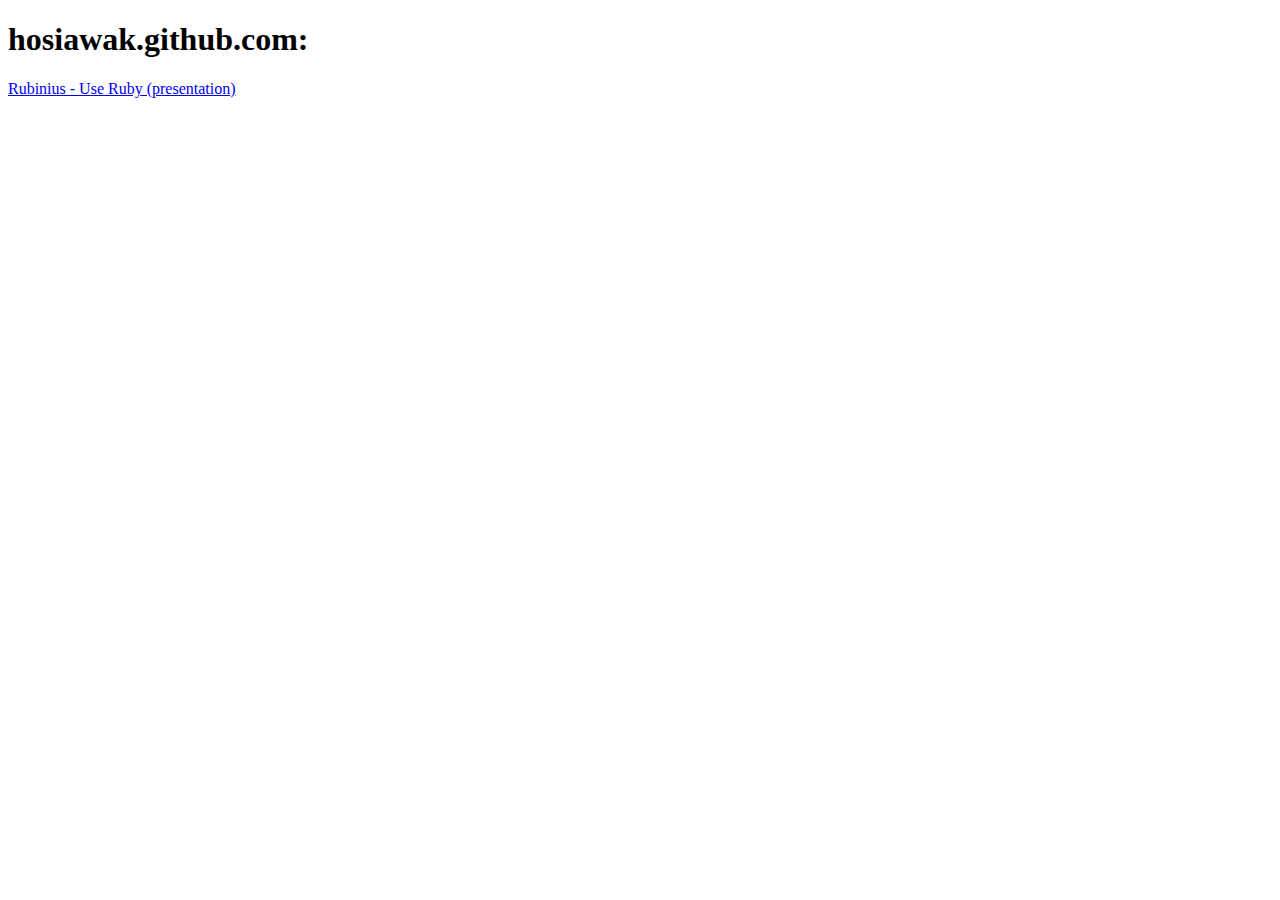
<file: index.html>
<!DOCTYPE html>
<head>
  <title>hosiawak.github.com</title>
</head>
<body>
  <h1>hosiawak.github.com:</h1>

  <section>
    <p><a href="rubinius_presentation">Rubinius - Use Ruby (presentation)</a></p>
  </section>
</body>
</html>
</file>
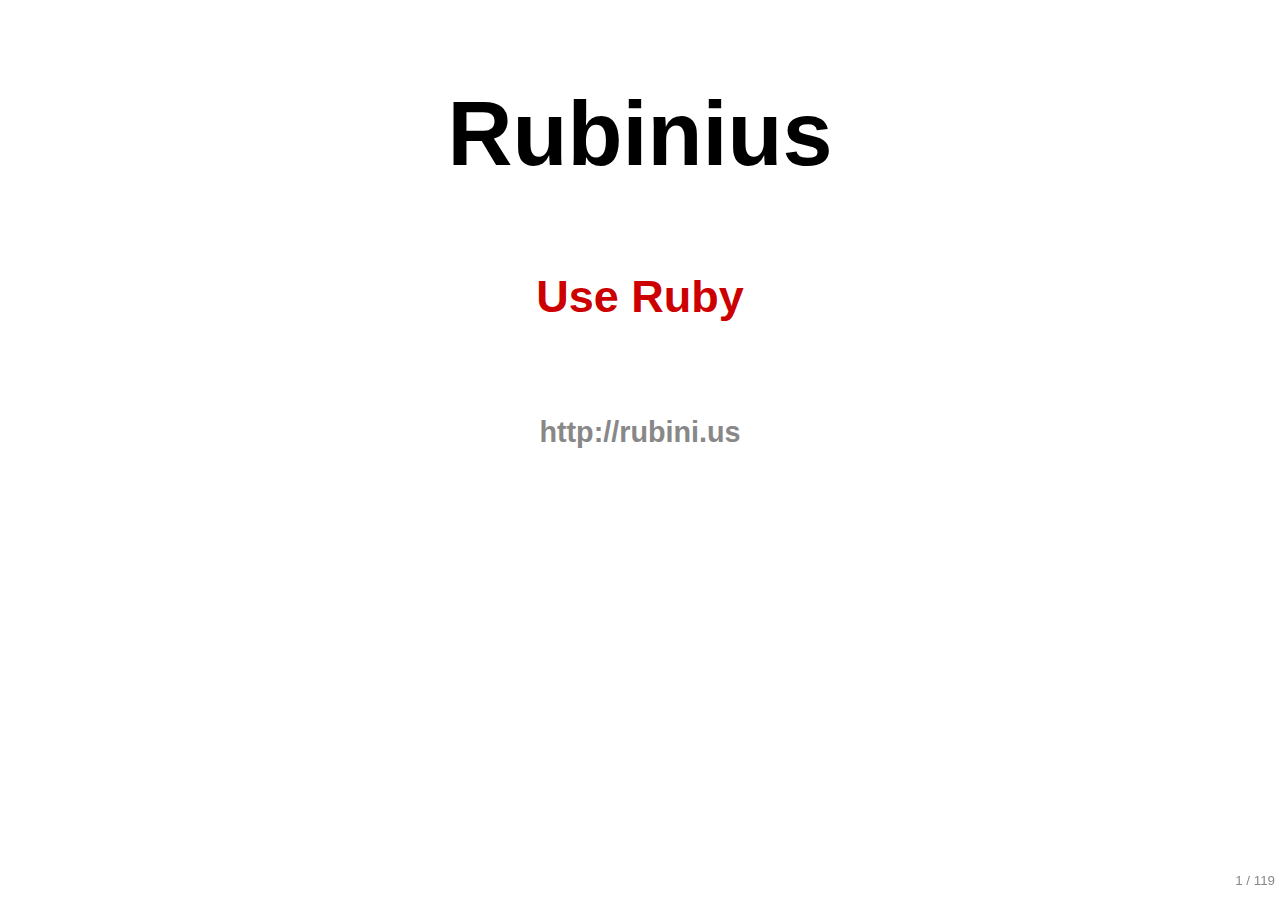
<file: rubinius_presentation/index.html>
<!DOCTYPE html>
<!--[if lt IE 7]> <html class="no-js ie6" lang="en"> <![endif]-->
<!--[if IE 7]>    <html class="no-js ie7" lang="en"> <![endif]-->
<!--[if IE 8]>    <html class="no-js ie8" lang="en"> <![endif]-->
<!--[if gt IE 8]><!-->  <html class="no-js" lang="en"> <!--<![endif]-->
<head>
        <meta charset="utf-8">
        <meta http-equiv="X-UA-Compatible" content="IE=edge,chrome=1">

        <title>Rubinius - Use Ruby</title>

        <meta name="description" content="Rubinius - Use Ruby">
        <meta name="author" content="Karol Hosiawa">
        <meta name="viewport" content="width=1024, user-scalable=no">

        <!-- Core and extension CSS files -->
        <link rel="stylesheet" href="deck.js/core/deck.core.css">
        <link rel="stylesheet" href="deck.js/extensions/goto/deck.goto.css">
        <link rel="stylesheet" href="deck.js/extensions/navigation/deck.navigation.css">
        <link rel="stylesheet" href="deck.js/extensions/status/deck.status.css">
        <link rel="stylesheet" href="deck.js/extensions/hash/deck.hash.css">

        <!-- Theme CSS files (menu swaps these out) -->
        <link rel="stylesheet" id="style-theme-link" href="deck.js/themes/style/swiss.css">
        <link rel="stylesheet" id="transition-theme-link" href="deck.js/themes/transition/fade.css">

        <!-- Custom CSS just for this page -->
        <link rel="stylesheet" href="introduction.css">

        <script src="deck.js/modernizr.custom.js"></script>
</head>

<body class="deck-container" onload="nursery(); youngGen();">


  <section class="slide" id="title-slide">
    <h1>Rubinius</h1>
    <h2>Use Ruby</h2>
    <h3>http://rubini.us</h3>
  </section>

  <section class="slide" id="about-me">
    <h2>About me</h2>
    <img src="images/hosiawak.gif" alt="Karol Hosiawa - hosiawak">
    <ul>
      <li>
        <h3>Karol Hosiawa</h3>
      </li>
      <li>
        <h3>Working with Ruby since 2005</h3>
      </li>
      <li>
        <h3><a href="http://rubyonrails.pl">rubyonrails.pl</a> maintainer</h3>
      </li>
      <li>
        <h3>Occasional Rubinius committer</h3>
      </li>
      <li>
        <h3><a href="http://twitter.com/hosiawak">twitter.com/hosiawak</a></h3>
      </li>
      <li>
        <h3><a href="http://github.com/hosiawak">github.com/hosiawak</a></h3>
      </li>
    </ul>
  </section>

  <section class="slide" id="agenda">
    <h2>Agenda</h2>
    <ul>
      <li class="slide">
        <h4>What is Rubinius ?</h4>
      </li>
      <li class="slide">
        <h4>Compatibility</h4>
      </li>
      <li class="slide">
        <h4>Comparison with MRI (Matz Ruby Interpreter)</h4>
        <ul>
          <li><h4>Code</h4></li>
          <li><h4>Memory management</h4></li>
          <li><h4>Interpreter / compiler</h4></li>
        </ul>
      </li>
      <li class="slide">
        <h4>Performance summary</h4>
      </li>
      <li class="slide">
        <h4>Quiz (Rubinius T-shirts)</h4>
      </li>
      <li class="slide">
        <h4>Questions</h4>
      </li>
    </ul>
  </section>

  <section class="slide" id="what-is-rubinius">
    <h2>What is Rubinius ?</h2>
    <ul>
      <li><h4>An implementation of the Ruby programming language</h4></li>
      <li><h4>Project started in 2006</h4></li>
      <li><h4>Rubinius breaks through in 2011</h4></li>
    </ul>
  </section>

  <section class="slide" id="compatibility">
    <h2>Compatibility</h2>
    <ul>
      <li>
        <h4>Rubinius aims to be fully compatible with:</h4>
        <ul>
          <li><h4>MRI 1.8 - done</h4></li>
          <li><h4>MRI 1.9 and 2 - near future</h4></li>
        </ul>
      </li>
      <li><h4>Uses RubySpec to assert compatibility</h4></li>
    </ul>
  </section>

  <section class="slide" id="why-rubinius">
    <h2>Why Rubinius ?</h2>
    <ul>
      <li><h4>MRI is good enough for me</h4></li>
      <li><h4>I can work around some of its problems</h4></li>
      <li class="slide">
        <h4>You don't have to - we can have it better</h4>
      </li>
    </ul>
  </section>

  <section class="slide" id="why-rubinius-foundations">
    <h2>Why Rubinius ?</h2>
    <ul>
      <li><h4>Rubinius is built from ground up on solid foundations</h4></li>
      <li><h4>Optimized for running Ruby applications</h4></li>
    </ul>
  </section>

  <section class="slide" id="what-are-the-foundations">
    <h2>What are the foundations ?</h2>
    <ul>
      <li class="slide"><h4>Code</h4></li>
      <li class="slide"><h4>Memory management</h4></li>
      <li class="slide"><h4>Interpreter and compiler</h4></li>
    </ul>
  </section>

  <section class="slide" id="code-rubinius-highlights">
    <h2>Code - Rubinius - Highlights</h2>
    <ul>
      <li class="slide"><h4>Rubinius VM executes Ruby code</h4></li>
      <li class="slide"><h4>The VM, GC and JIT compiler are written in C++</h4></li>
      <li class="slide"><h4>Almost all other code is Ruby</h4></li>
      <li class="slide"><h4>Ruby is a first class citizen in Rubinius</h4></li>
      <li class="slide"><h4>The goal is to have as much of the system written in Ruby as possible</h4></li>
    </ul>
  </section>

  <section class="slide" id="code-mri-highlights">
    <h2>Code - MRI - Highlights</h2>
    <ul>
      <li class="slide"><h4>Except for some stdlib classes MRI is all C</h4></li>
      <li class="slide">
        <h4>Ruby is a second class citizen</h4>
        <ul class="slide">
          <li>it's just a thin layer on top of all that C code</li>
        </ul>
      </li>
      <li class="slide"><h4>When you want to make your code run faster the general advice is to write it in C</h4></li>
      <li class="slide"><h4>eg. a recent rewrite of Date and Pathname in C in MRI 1.9.3</h4></li>
      <li class="slide"><h4>Ruby should be avoided if it causes problems</h4></li>
    </ul>
  </section>

  <section class="slide" id="code-comparison">
    <h2>Code - Comparison</h2>
    <ul>
      <li class="slide"><h4>Rubinius builds a consistent system</h4></li>
    </ul>
  </section>

  <section class="slide" id="integer">
    <h2>Integer</h2>
    <ul class="slide left nobullet">
      <li><h4><span class="orange">class</span> Fixnum &lt; Integer</h4></li>
      <li><h4><span class="blue">10</span></h4></li>
    </ul>
    <ul class="slide right nobullet">
      <li><h4><span class="orange">class</span> Bignum &lt; Integer</h4></li>
      <li><h4><span class="blue">8743674365876</span></h4></li>
    </ul>
  </section>

  <section class="slide" id="integer-times">
    <h2>Integer#times</h2>
    <div class="slide left">
      <h2>MRI</h2>
<pre class="small">
<span class="orange">static</span> VALUE
int_dotimes(VALUE <span class="blue">num</span>)
{
    RETURN_ENUMERATOR(num, 0, 0);

    <span class="orange">if</span> (FIXNUM_P(num)) {
        long <span class="blue">i</span>, <span class="blue">end</span>;

        end = FIX2LONG(num);
        <span class="orange">for</span> (i=0; i&lt;end; i++) {
            rb_yield(LONG2FIX(i));
        }
    }
    <span class="orange">else</span> {
        VALUE <span class="blue">i</span> = INT2FIX(0);

        <span class="orange">for</span> (;;) {
            <span class="orange">if</span> (!RTEST(rb_funcall(i, <span class="green">'&lt;'</span>, 1, num)))
                <span class="orange">break</span>;
            rb_yield(i);
            i = rb_funcall(i, <span class="green">'+'</span>, 1, INT2FIX(1));
        }
    }
    <span class="orange">return</span> num;
}

</pre>
    </div>

    <div class="slide right">
      <h2>Rubinius</h2>
<pre class="small">
<span class="orange">def</span> times
  <span class="orange">return</span> to_enum(<span class="blue">:times</span>) <span class="orange">unless</span> block_given?

  i = 0
  <span class="orange">while</span> i < <span class="blue">self</span>
    <span class="orange">yield</span> i
    i += 1
  end
  <span class="blue">self</span>
end
</pre>
    </div>

  </section>

  <section class="slide" id="integer-times-cont">
    <h2>Integer#times</h2>
    <ul>
      <li class="slide"><h4>OK, so that MRI code is not very object oriented and clean</h4></li>
      <li class="slide"><h4>But surely it's FAST because it's C, right ?</h4></li>
    </ul>
  </section>

  <section class="slide" id="integer-times-cont-2">
    <h2>Integer#times</h2>
    <ul>
      <li class="slide"><h4>50_000_000.times {} is 2x faster on Rubinius than on MRI 1.9.3</h4></li>
      <li class="slide"><h4>Just using C doesn't guarantee a performant dynamic language like Ruby</h4></li>
      <li class="slide"><h4>Smarter approach is needed</h4></li>
    </ul>
  </section>

  <section class="slide" id="code-rubinius-highlights">
    <h2>Code - Rubinius</h2>
    <ul>
      <li class="slide"><h4>Almost all core and stdlib classes are written in Ruby</h4></li>
      <li class="slide"><h4>Some low level operations are implemented as Primitives in C++</h4></li>
      <li class="slide"><h4>This enables better runtime optimizations</h4></li>
      <li class="slide"><h4>Simplifies debugging</h4></li>
      <li class="slide"><h4>Ruby code can be reused by other implementations, eg. jRuby</h4></li>
    </ul>
  </section>

  <section class="slide" id="mixology">
    <h2>Mixology</h2>
    <ul>
      <li class="slide"><h4>A gem that allows objects to mixin and unmix modules</h4></li>
      <li class="slide"><h4><a href="http://bit.ly/mixology-c">Mixology in MRI</a></h4></li>
      <li class="slide"><h4><a href="http://bit.ly/mixology-java">Mixology in jRuby</a></h4></li>
      <li class="slide"><h4><a href="http://bit.ly/mixology-rubinius">Mixology in Rubinius</a></h4></li>
    </ul>
  </section>

  <section class="slide" id="code-not-just-core">
    <h2>Code - It's not just core/stdlib classes</h2>
    <ul>
      <li class="slide"><h4>AST generation (Melbourne::Processor) is written in Ruby</h4></li>
      <li class="slide"><h4>Bytecode generator/compiler is in Ruby</h4></li>
      <li class="slide"><h4>Various tools like the profiler and debugger are written mostly in Ruby</h4></li>
    </ul>
  </section>

  <section class="slide" id="power-ast">
    <h2>Rubinius - very powerful features</h2>
    <ul>
      <li class="slide">
        <h4>AST transformation</h4>
        <ul>
          <li><h4>Syntax tree macros</h4></li>
          <li><h4>Compiler transforms (eg. safe math transform)</h4></li>
          <li><h4>Better/easier mutation testing (eg. Heckle)</h4></li>
        </ul>
      </li>
    </ul>
  </section>

  <section class="slide" id="power-bytecode">
    <h2>Rubinius - very powerful features</h2>
    <div class="slide left">
      <h4>Custom bytecode generation, eg.</h4>
<pre>
<span class="orange">def</span> hello
  Rubinius.asm <span class="orange">do</span>
    push_literal <span class="green">"hello "</span>
    push_literal <span class="green">"world"</span>
    send :+, 1
  <span class="orange">end</span>
<span class="orange">end</span>
</pre>
    </div>

    <div class="slide right">
<pre>
irb> hello
=> <span class="green">"hello world"</span>
</pre>
    </div>
  </section>

  <section class="slide" id="code-rubinius-future">
    <h2>Code in Rubinius</h2>
    <ul>
      <li>
        <h4>Future possibilities</h4>
        <ul>
          <li><h4>Better tools built on top of all the Ruby system APIs Rubinius provides</h4></li>
          <li><h4>Low level machine code generation in Ruby for special purposes (eg. custom float library)</h4></li>
        </ul>
      </li>
    </ul>
  </section>

  <section class="slide" id="what-are-the-foundations-memory">
    <h2>What are the foundations ?</h2>
    <ul>
      <li><h4>Code</h4></li>
      <li><h4 class="red">Memory management</h4></li>
      <li><h4>Interpreter and compiler</h4></li>
    </ul>
  </section>

  <section class="slide" id="ruby-memory">
    <h2>Ruby</h2>
    <ul>
      <li><h4>Object oriented programming language</h4></li>
      <li><h4>Ruby means objects (sometimes a lot of objects)</h4></li>
      <li><h4>Garbage collector does automatic object allocation/collection</h4></li>
      <li><h4>You don't have to worry about it</h4></li>
      <li><h4>unless it becomes a problem</h4></li>
    </ul>
  </section>

  <section class="slide" id="gc-mri-18">
    <h2>Garbage Collector (GC) - MRI 1.8</h2>
    <ul>
      <li><h4>Conservative "stop the world" collector</h4></li>
      <li><h4>Mark and sweep</h4></li>
      <li><h4>Can't move objects so can't compact memory</h4></li>
      <li><h4>Memory difficult (impossible) to reclaim</h4></li>
    </ul>
  </section>

  <section class="slide" id="gc-mri-18-patches">
    <h2>GC - MRI 1.8 - Patches</h2>
    <ul>
      <li><h4>MBARI patches</h4></li>
      <li><h4>REE patches</h4></li>
      <li><h4>Kiji patches (Twitter)</h4></li>
    </ul>
  </section>

  <section class="slide" id="gc-mri-19">
    <h2>GC - MRI 1.9</h2>
    <ul>
      <li><h4>Much better than 1.8</h4></li>
      <li><h4>Recognizes normal objects and long lived objects</h4></li>
      <li><h4>Collection is faster because it ignores long lived objects until full GC run</h4></li>
    </ul>
  </section>

  <section class="slide" id="gc-mri-19-patches">
    <h2>GC - MRI 1.9 - Patches</h2>
    <ul>
      <li><h4>Longlife patch</h4></li>
      <li><h4>LazySweep patch (merged into 1.9.3)</h4></li>
      <li><h4>ParallelMarking patch</h4></li>
    </ul>
  </section>

  <section class="slide" id="gc-rubinius">
    <h2>GC - Rubinius</h2>
    <ul>
      <li><h4>Generational:</h4></li>
      <li class="slide"><h4>It splits objects into groups based on their age and size</h4></li>
      <li class="slide"><h4>Nursery, Young generation, Mature, Large objects</h4></li>
      <li class="slide"><h4>and treats each group in a different way</h4></li>
    </ul>
  </section>

  <section class="slide" id="gc-rubinius-generational-explanation">
    <h2>GC - Rubinius</h2>
    <ul>
      <li><h4>Freshly hatched objects are more likely to become garbage than older objects that have been around for a while</h4></li>
    </ul>
  </section>

  <section class="slide" id="gc-rubinius-nursery">
    <h2>Rubinius GC - Nursery</h2>
    <canvas width="910" height="250" id="nursery_canvas"></canvas>
    <div id="button_wrapper"><input type="button" value="Step" id="nursery_button"/></div>
  </section>

  <section class="slide" id="gc-rubinius-young-gen">
    <h2>Rubinius GC - Young generation</h2>
    <canvas width="910" height="250" id="young_gen_canvas"></canvas>
    <div id="button_wrapper"><input type="button" value="Step" id="young_gen_button"/></div>
  </section>

  <section class="slide" id="gc-rubinius-mature-gen">
    <h2>Rubinius GC - Mature generation</h2>
    <ul>
      <li><h4>Mature objects are objects that have been promoted from the Young generation after living past the promotion threshold 'X'</h4></li>
      <li><h4>Autotune is the mechanism that is used to dynamically adjust the GC cycles before mature collection occurs</h4></li>
    </ul>
  </section>

  <section class="slide" id="gc-rubinius-large-objects">
    <h2>Rubinius GC - Large objects</h2>
    <ul>
      <li><h4>Large objects are born in a birthing tank rather than a nursery</h4></li>
      <li><h4>Any object that exceeds the defined byte size for a large object upon allocation is allocated directly into the large objects space.</h4></li>
      <li><h4>This is done to avoid copying since copying large objects is an expensive operation</h4></li>
    </ul>
  </section>

  <section class="slide" id="gc-practice-mri-18">
    <h2>What does it all mean in practice ? - MRI 1.8</h2>
    <ul>
      <li><h4>MRI 1.8 - likely to experience <strong>huge</strong> memory consumption when you create <strong>huge</strong> number of objects</h4></li>
      <li><h4>eg. generating a financial report using millions of temporary objects</h4></li>
      <li><h4>You can't get that memory back</h4></li>
    </ul>
  </section>

  <section class="slide" id="gc-practice-mri-19">
    <h2>What does it all mean in practice ? - MRI 1.9</h2>
    <ul>
      <li><h4>MRI 1.9 - better GC than 1.8 (less memory, better collection)</h4></li>
      <li><h4>Still not generational, there are issues making it so (C extensions for example)</h4></li>
      <li><h4>Still slow compared to Rubinius GC (putting a lot of pressure on your app)</h4></li>
    </ul>
  </section>

  <section class="slide" id="gc-practice-mri-19">
    <h2>What does it all mean in practice ? - Rubinius GC</h2>
    <ul>
      <li><h4>Rubinius GC - enables more optimizations than mark and sweep GC</h4></li>
      <li><h4>GC can compact memory and release it to the OS</h4></li>
      <li><h4>Very fast</h4></li>
      <li><h4>All objects are extremely lightweight (packs ivars for example)</h4></li>
    </ul>
  </section>

  <section class="slide" id="gc-why-is-it-important">
    <h2>Why is it important ?</h2>
    <ul>
      <li><h4>As we are Ruby developers we should not be afraid to create many objects</h4></li>
      <li><h4>MRI is limiting us (1.8 too much memory, 1.9 - slow)</h4></li>
      <li><h4>Rubinius GOT IT ALL SORTED</h4></li>
      <li><h4>jRuby is another good alternative not suffering from GC problems</h4></li>
    </ul>
  </section>

  <section class="slide" id="gc-how-much-better">
    <h2>How much better is Rubinius GC ?</h2>
    <ul>
      <li><h4>It all depends on your program BUT:</h4></li>
      <li><h4>Run <a href="https://gist.github.com/1008305">gist.github.com/1008305</a></h4></li>
      <li><h4>It creates 10,000,000 objects</h4></li>
      <li><h4>For every 100 objects it saves 1 object</h4></li>
    </ul>
  </section>

  <section class="slide" id="gc-benchmark">
    <h2>GC bench - https://gist.github.com/1008305</h2>
    <img src="images/gc-benchmark.png">
  </section>

  <section class="slide" id="what-are-the-foundations-interpreter">
    <h2>What are the foundations ?</h2>
    <ul>
      <li><h4>Code</h4></li>
      <li><h4>Memory management</h4></li>
      <li><h4 class="red">Interpreter and compiler</h4></li>
    </ul>
  </section>

  <section class="slide" id="interpreter-mri">
    <h2>Interpreter - MRI</h2>
    <ul>
      <li><h4>MRI 1.8 - naive tree walker, walks the abstract syntax tree and executes code</h4></li>
      <li><h4>MRI 1.9 - bytecode interpreter (YARV)</h4></li>
      <li><h4>Both 1.8 and 1.9 have a Global Interpreter Lock</h4></li>
      <li><h4>You can't use threads to effectively utilize modern mulit-core CPUs</h4></li>
    </ul>
  </section>

  <section class="slide" id="interpreter-mri-cont">
    <h2>Interpreter - MRI</h2>
    <ul>
      <li><h4>MRI 1.9.3 has made the global lock more granular - it helps</h4></li>
      <li><h4>But it's still a locking VM</h4></li>
    </ul>
  </section>

  <section class="slide" id="interpreter-rubinius">
    <h2>Interpreter - Rubinius</h2>
    <ul>
      <li><h4>Bytecode interpreter</h4></li>
      <li><h4>Just-In-Time compiler</h4></li>
      <li><h4>Fully concurrent native threads</h4></li>
      <li><h4>No GIL</h4></li>
    </ul>
  </section>

  <section class="slide" id="interpreter-overview">
    <h2>Rubinius - Interpreter/compiler overview</h2>
    <ul>
      <li><h4>Parses Ruby code</h4></li>
      <li><h4>Generates AST</h4></li>
      <li><h4>Generates bytecode for every tree node</h4></li>
      <li><h4>Executes bytecode (interpreter)</h4></li>
      <li><h4>Compile some bytecode and optimize (JIT compiler)</h4></li>
    </ul>
  </section>

  <section class="slide" id="rubinius-compiler">
    <h2>Rubinius - Compiler</h2>
    <ul>
      <li><h4>Generates AST nodes which are just Ruby objects in a tree structure</h4></li>
    </ul>
    <div class="slide left">
      <h4>AST</h4>
<pre class="small">
<span class="green">"1 + 2"</span>.to_ast

<span class="orange">SendWithArguments</span>
  <span class="blue">@line</span>: 1
  <span class="blue">@name</span>: :+
  <span class="blue">@privately</span>: false
  <span class="blue">@check_for_local</span>: false
  <span class="blue">@vcall_style</span>: false
  <span class="blue">@block</span>: nil
  <span class="blue">@arguments</span>: \
    <span class="orange">ActualArguments</span>
      <span class="blue">@line</span>: 1
      <span class="blue">@splat</span>: nil
      <span class="blue">@array</span>: [
        <span class="orange">FixnumLiteral</span> [0]
          <span class="blue">line</span>: 1
          <span class="blue">value</span>: 2
      ]
  <span class="blue">@receiver</span>: \
    <span class="orange">FixnumLiteral</span>
      <span class="blue">@line</span>: 1
      <span class="blue">@value</span>: 1
</pre>
</div>

<div class="slide right">
  <h4>Bytecode</h4>
<pre class="small">
============= :__script__ ==============
<span class="orange">Arguments</span>:   0 required, 0 post, 0 total
<span class="orange">Arity</span>:       0
<span class="orange">Locals</span>:      0
<span class="orange">Stack size</span>:  2
<span class="orange">Lines to IP</span>: 1: 0..6

0000:  <span class="blue">meta_push_1</span>
0001:  <span class="blue">meta_push_2</span>
0002:  <span class="blue">meta_send_op_plus</span>          <span class="green">:+</span>
0004:  <span class="blue">pop</span>
0005:  <span class="blue">push_true</span>
0006:  <span class="blue">ret</span>
----------------------------------------
</pre>
    </div>
  </section>

  <section class="slide" id="compiler-compiled-methods">
    <h2>Bytecode compiler</h2>
    <ul>
      <li><h4>All methods are compiled into CompiledMethods</h4></li>
      <li><h4>They're just Ruby objects you can use, inspect and modify</h4></li>
      <li><h4>They're stored in a CompiledMethods database</h4></li>
    </ul>
  </section>

  <section class="slide" id="interpreter-compiler">
    <h2>Interpreter</h2>
    <ul>
      <li><h4>The interpreter executes CompiledMethod's bytecode</h4></li>
      <li><h4>Generates profile data and feeds it into the JIT compiler</h4></li>
      <li><h4>JIT compiler optimizes runtime performance</h4></li>
    </ul>
  </section>

  <section class="slide" id="jit-compiler-inlining">
    <h2>JIT Compiler - Inlining</h2>
    <div class="slide left">
<pre>
./bin/rbx -Xjit.show=true

<span class="orange">def</span> simple
  1
<span class="orange">end</span>

1_000_000.times { simple }
</pre>
<pre class="small">
[[[ JIT finished background compiling  (block) ]]]
[[[ JIT finished background compiling  (method) ]]]
</pre>
</div>
    <div class="slide right">
<h4>Inlining method 'simple':</h4>
<pre>
1_000_000.times { 1 }
</pre>

<h4>Inlining block into Integer#times:</h4>
<pre>
i = 0
<span class="orange">while</span> i &lt; <span class="blue">self</span>
  1 # THIS WAS yield i
  i += 1
end
</pre>

    </div>
  </section>


  <section class="slide" id="performance-approach-comparison">
    <h2>Performance - Approach</h2>
    <div class="slide left">
      <ul>
        <li><h4>MRI</h4></li>
        <li><h4>Ruby - second class</h4></li>
        <li><h4>C - first class</h4></li>
        <li><h4>Ruby code slow ? Rewrite in C</h4></li>
      </ul>
    </div>
    <div class="slide right">
      <ul>
        <li><h4>Rubinius</h4></li>
        <li><h4>Ruby - first class</h4></li>
        <li><h4>Create a better VM to make Ruby run fast</h4></li>
      </ul>
    </div>
  </section>

  <section class="slide" id="jvm">
    <h2>JVM</h2>
    <ul>
      <li><h4>Do Java programmers rewrite performance ciritical parts in C ?</h4></li>
      <li><h4>Probably not. They have to write in Java and the JVM makes the code run fast</h4></li>
    </ul>
  </section>

  <section class="slide" id="rubinius-how-does-it-perform">
    <h2>Rubinius - How does it perform ?</h2>
    <ul>
      <li><h4>It depends on the code being run</h4></li>
      <li><h4>Microbenchmarks give better speeds than 1.8, some better than 1.9, some things are orders of magnitude faster than 1.9, other things are slower, some are much slower eg. Marshal</h4></li>
      <li><h4>Constant improvement</h4></li>
    </ul>
  </section>

  <section class="slide" id="bench-array-map">
    <h2>Array#map</h2>
    <img src="images/bench-array-map.png">
  </section>

  <section class="slide" id="bench-string-split">
    <h2>String#split</h2>
    <img src="images/bench-string-split.png">
  </section>

  <section class="slide" id="bench-hash-merge">
    <h2>Hash#merge</h2>
    <img src="images/bench-hash-merge.png">
  </section>

  <section class="slide" id="bench-red-black-tree">
    <h2>Real World - Red Black Tree</h2>
    <img src="images/bench-red-black-tree.png">
  </section>

  <section class="slide" id="bench-avi-protobuf">
    <h2>Real World - AVI Protobuf</h2>
    <img src="images/bench-avi-protobuf.png">
  </section>

  <section class="slide" id="rubinius-performance-summary">
    <h2>Rubinius - Performance summary</h2>
    <ul>
      <li><h4>Constant improvement</h4></li>
      <li><h4>Performance measuring tools (benchmark/ips) and speed.pypy.org (help needed)</h4></li>
      <li><h4>Profiler</h4></li>
      <li><h4>Better interpreter/JIT (multi tiered, better type information, specialization, ASM code generation etc.)</h4></li>
  </section>

  <section class="slide" id="rubinius-contribute">
    <h2>I want to contribute</h2>
    <ul>
      <li><h4>Join #rubinius on IRC</h4></li>
      <li><h4>rvm install rbx && rvm use rbx</h4></li>
      <li><h4>Run your app</h4></li>
      <li><h4>Raise and fix issues</h4></li>
  </section>

  <section class="slide" id="rubinius-contribute-cont">
    <h2>I want to contribute</h2>
    <ul>
      <li><h4>Read docs at http://rubini.us/doc/en</h4></li>
      <li><h4>Write docs, help with translations</h4></li>
      <li><h4>Write code, RubySpecs</h4></li>
      <li><h4>Have fun!</h4></li>
  </section>

  <section class="slide" id="quiz-q1">
    <h2>QUIZ - Question 1</h2>
      <div class="slide">
<pre class="big">
<span class="blue">push_int</span> 3
<span class="blue">push_int</span> 4
<span class="blue">send</span>     :+, 1
</pre>
      <h3>What value is on the stack after executing the above bytecode ?</h3>
      </div>
  </section>

  <section class="slide" id="quiz-q1">
    <h2>QUIZ - Question 2</h2>
    <h3>Should you be afraid of creating a large number of temporary objects in Rubinius ?</h3>
      </div>
  </section>

  <section class="slide" id="questions">
    <h1>Questions ?</h1>
  </section>

  <section class="slide" id="thank-you">
    <h1>Thank you!</h1>
    <h3><a href="http://hosiawak.github.com/rubinius_presentation">http://hosiawak.github.com/rubinius_presentation</a></h3>
  </section>

<a href="#" class="deck-prev-link" title="Previous">&#8592;</a>
<a href="#" class="deck-next-link" title="Next">&#8594;</a>

<p class="deck-status">
        <span class="deck-status-current"></span>
        /
        <span class="deck-status-total"></span>
</p>

<form action="." method="get" class="goto-form">
        <label for="goto-slide">Go to slide:</label>
        <input type="text" name="slidenum" id="goto-slide" list="goto-datalist">
        <datalist id="goto-datalist"></datalist>
        <input type="submit" value="Go">
</form>

<a href="." title="Permalink to this slide" class="deck-permalink">#</a>


  <!-- Grab CDN jQuery, with a protocol relative URL; fall back to local if offline -->
  <script src="//ajax.aspnetcdn.com/ajax/jQuery/jquery-1.7.min.js"></script>
  <script>window.jQuery || document.write('<script src="deck.js/jquery-1.7.min.js"><\/script>')</script>

<!-- Deck Core and extensions -->
<script src="deck.js/core/deck.core.js"></script>
<script src="deck.js/extensions/hash/deck.hash.js"></script>
<script src="deck.js/extensions/menu/deck.menu.js"></script>
<script src="deck.js/extensions/goto/deck.goto.js"></script>
<script src="deck.js/extensions/status/deck.status.js"></script>
<script src="deck.js/extensions/navigation/deck.navigation.js"></script>
<script src="function_ext.js"></script>
<script src="array_ext.js"></script>
<script src="v2.js"></script>
<script src="nursery.js"></script>
<script src="young_gen.js"></script>

<!-- Specific to this page -->
<script src="introduction.js"></script>

</body>
</html>
</file>
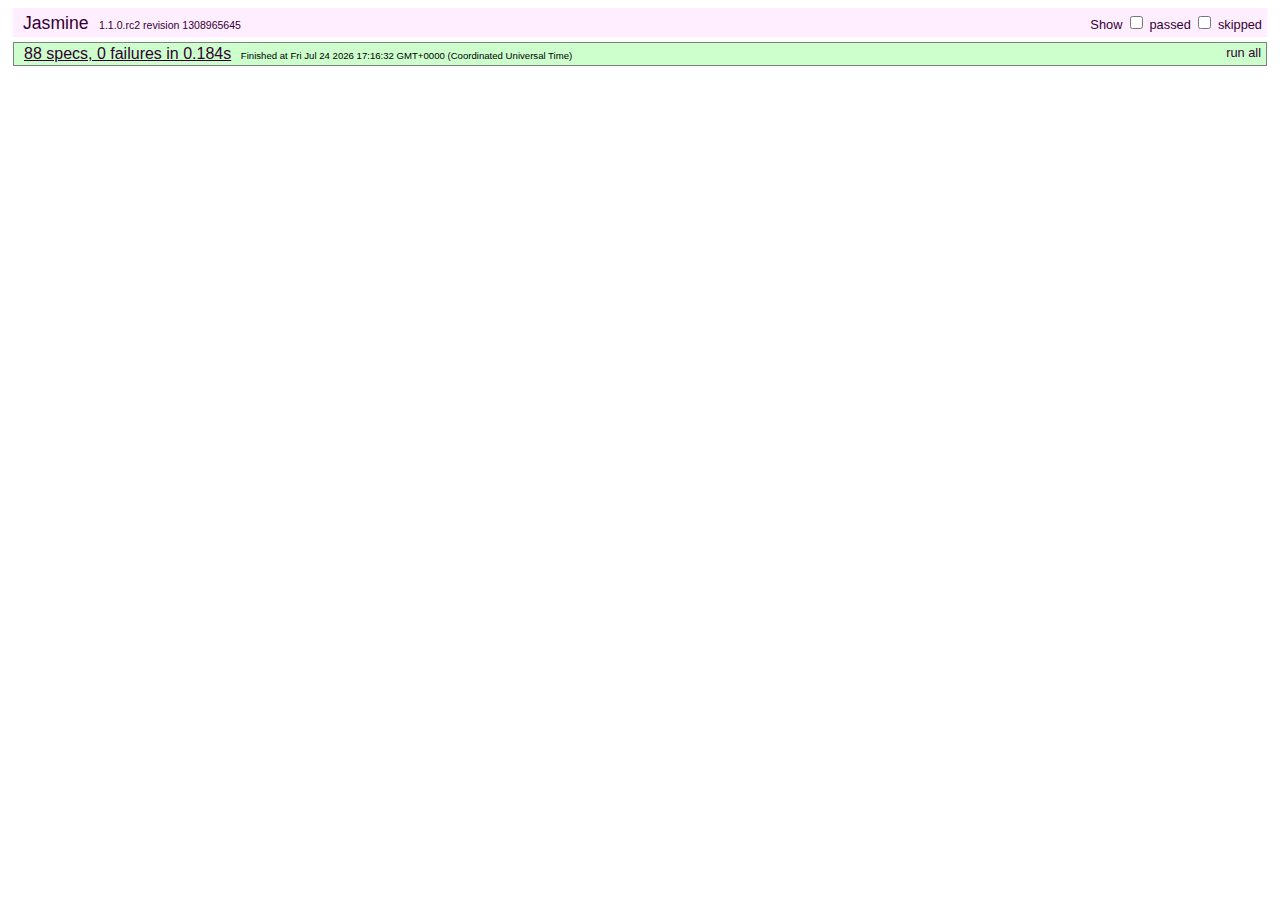
<file: rubinius_presentation/deck.js/test/index.html>
<!DOCTYPE HTML PUBLIC "-//W3C//DTD HTML 4.01 Transitional//EN"
  "http://www.w3.org/TR/html4/loose.dtd">
<html>
<head>
	<title>deck.js - Jasmine Test Runner</title>
	<link rel="stylesheet" type="text/css" href="lib/jasmine.css">
	<script type="text/javascript" src="../modernizr.custom.js"></script>
	<script type="text/javascript" src="lib/jasmine.js"></script>
	<script type="text/javascript" src="lib/jasmine-html.js"></script>
	<script src="../jquery-1.7.min.js"></script>
	<script type="text/javascript" src="lib/jasmine-jquery.js"></script>

	<!-- include source files here... -->
	<script type="text/javascript" src="../core/deck.core.js"></script>
	<script type="text/javascript" src="../extensions/hash/deck.hash.js"></script>
	<script type="text/javascript" src="../extensions/menu/deck.menu.js"></script>
	<script type="text/javascript" src="../extensions/goto/deck.goto.js"></script>
	<script type="text/javascript" src="../extensions/status/deck.status.js"></script>
	<script type="text/javascript" src="../extensions/navigation/deck.navigation.js"></script>
	<script type="text/javascript" src="../extensions/scale/deck.scale.js"></script>

	<!-- include spec files here... -->
	<script type="text/javascript" src="settings.js"></script>
	<script type="text/javascript" src="spec.core.js"></script>
	<script type="text/javascript" src="spec.menu.js"></script>
	<script type="text/javascript" src="spec.goto.js"></script>
	<script type="text/javascript" src="spec.navigation.js"></script>
	<script type="text/javascript" src="spec.hash.js"></script>
	<script type="text/javascript" src="spec.status.js"></script>
	<script type="text/javascript" src="spec.scale.js"></script>
</head>

<body>
<script type="text/javascript">
	jasmine.getEnv().addReporter(new jasmine.TrivialReporter());
	jasmine.getEnv().execute();
</script>
</body>
</html>
</file>
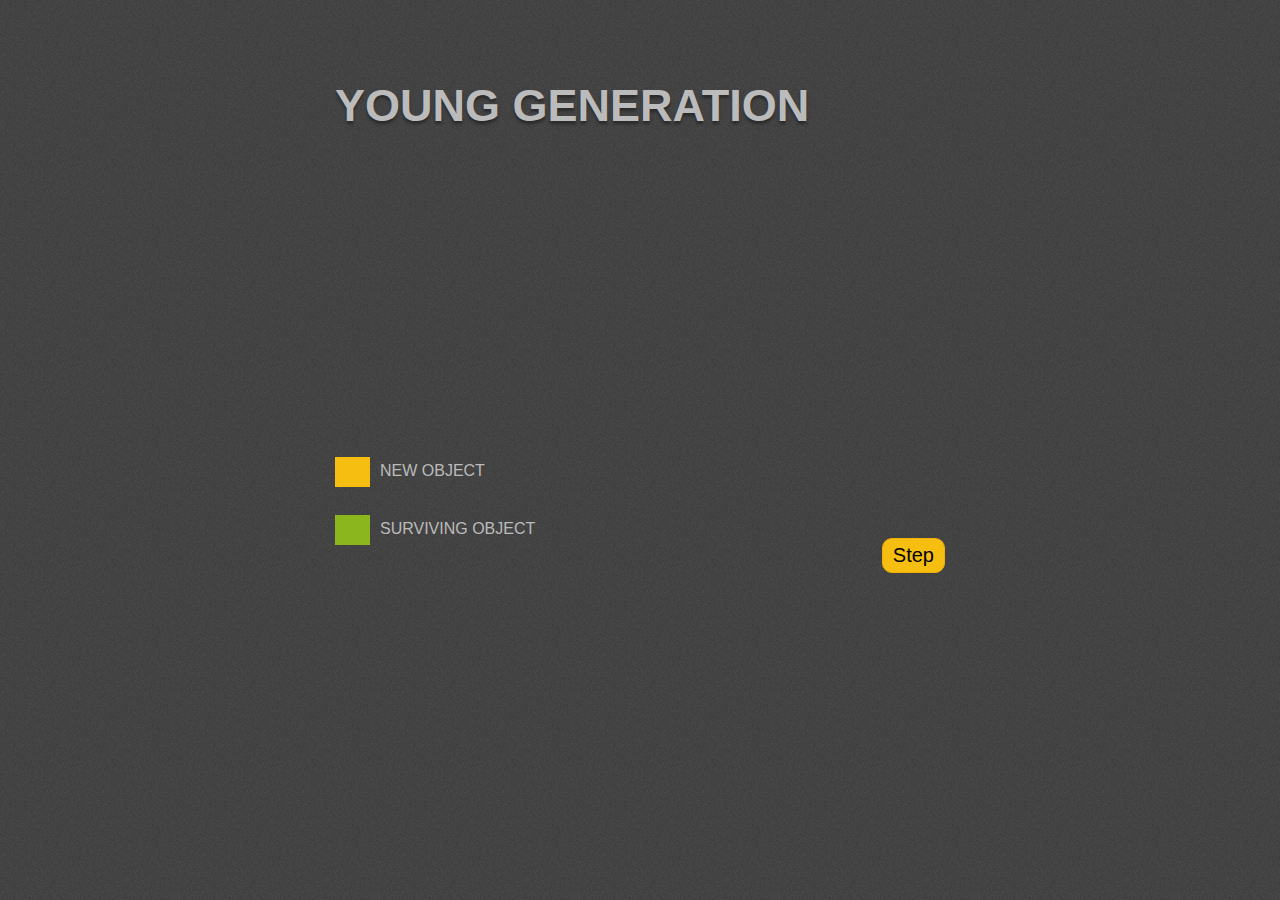
<file: rubinius_presentation/young_gen.html>
<!DOCTYPE HTML PUBLIC "-//W3C//DTD HTML 4.01 Transitional//EN" "http://www.w3.org/TR/html4/loose.dtd">
<html>
  <head>
    <meta http-equiv="Content-Type" content="text/html; charset=iso-8859-15">
    <title>RBX - Young Generation</title>
    <script src="function_ext.js" type="text/javascript"></script>
    <script src="array_ext.js" type="text/javascript"></script>
    <script src="v2.js" type="text/javascript"></script>
    <script src="young_gen.js" type="text/javascript"></script>
    <link href="style.css" media="screen" rel="stylesheet" type="text/css" />
  </head>

  <body onload="youngGen()">
    <div id="wrapper">
      <h1>YOUNG GENERATION</h1>
      <canvas id="canvas" width="610" height="250"></canvas>
      <div style="width: 610px;">
        <div class="legend"><span id="new_allocation"></span>NEW OBJECT</div>
        <div class="legend"><span id="live"></span>SURVIVING OBJECT</div>
        <input type="button" value="Step" id="button"/>
      </div>
    </div>
  </body>
</html>
</file>
<file: rubinius_presentation/deck.js/core/deck.core.css>
html {
  height: 100%;
}

.deck-container {
  position: relative;
  height: 100%;
  width: 70%;
  margin: 0 auto;
  padding: 0 48px;
  font-size: 16px;
  line-height: 1.25;
  overflow: hidden;
  /* Resets and base styles from HTML5 Boilerplate */
  /* End HTML5 Boilerplate adaptations */
}
.js .deck-container {
  visibility: hidden;
}
.ready .deck-container {
  visibility: visible;
}
.touch .deck-container {
  -webkit-text-size-adjust: none;
}
.deck-container div, .deck-container span, .deck-container object, .deck-container iframe,
.deck-container h1, .deck-container h2, .deck-container h3, .deck-container h4, .deck-container h5, .deck-container h6, .deck-container p, .deck-container blockquote, .deck-container pre,
.deck-container abbr, .deck-container address, .deck-container cite, .deck-container code, .deck-container del, .deck-container dfn, .deck-container em, .deck-container img, .deck-container ins, .deck-container kbd, .deck-container q, .deck-container samp,
.deck-container small, .deck-container strong, .deck-container sub, .deck-container sup, .deck-container var, .deck-container b, .deck-container i, .deck-container dl, .deck-container dt, .deck-container dd, .deck-container ol, .deck-container ul, .deck-container li,
.deck-container fieldset, .deck-container form, .deck-container label, .deck-container legend,
.deck-container table, .deck-container caption, .deck-container tbody, .deck-container tfoot, .deck-container thead, .deck-container tr, .deck-container th, .deck-container td,
.deck-container article, .deck-container aside, .deck-container canvas, .deck-container details, .deck-container figcaption, .deck-container figure,
.deck-container footer, .deck-container header, .deck-container hgroup, .deck-container menu, .deck-container nav, .deck-container section, .deck-container summary,
.deck-container time, .deck-container mark, .deck-container audio, .deck-container video {
  margin: 0;
  padding: 0;
  border: 0;
  font-size: 100%;
  font: inherit;
  vertical-align: baseline;
}
.deck-container article, .deck-container aside, .deck-container details, .deck-container figcaption, .deck-container figure,
.deck-container footer, .deck-container header, .deck-container hgroup, .deck-container menu, .deck-container nav, .deck-container section {
  display: block;
}
.deck-container blockquote, .deck-container q {
  quotes: none;
}
.deck-container blockquote:before, .deck-container blockquote:after, .deck-container q:before, .deck-container q:after {
  content: "";
  content: none;
}
.deck-container ins {
  background-color: #ff9;
  color: #000;
  text-decoration: none;
}
.deck-container mark {
  background-color: #ff9;
  color: #000;
  font-style: italic;
  font-weight: bold;
}
.deck-container del {
  text-decoration: line-through;
}
.deck-container abbr[title], .deck-container dfn[title] {
  border-bottom: 1px dotted;
  cursor: help;
}
.deck-container table {
  border-collapse: collapse;
  border-spacing: 0;
}
.deck-container hr {
  display: block;
  height: 1px;
  border: 0;
  border-top: 1px solid #ccc;
  margin: 1em 0;
  padding: 0;
}
.deck-container input, .deck-container select {
  vertical-align: middle;
}
.deck-container select, .deck-container input, .deck-container textarea, .deck-container button {
  font: 99% sans-serif;
}
.deck-container pre, .deck-container code, .deck-container kbd, .deck-container samp {
  font-family: monospace, sans-serif;
}
.deck-container a {
  -webkit-tap-highlight-color: rgba(0, 0, 0, 0);
}
.deck-container a:hover, .deck-container a:active {
  outline: none;
}
.deck-container ul, .deck-container ol {
  margin-left: 2em;
  vertical-align: top;
}
.deck-container ol {
  list-style-type: decimal;
}
.deck-container nav ul, .deck-container nav li {
  margin: 0;
  list-style: none;
  list-style-image: none;
}
.deck-container small {
  font-size: 85%;
}
.deck-container strong, .deck-container th {
  font-weight: bold;
}
.deck-container td {
  vertical-align: top;
}
.deck-container sub, .deck-container sup {
  font-size: 75%;
  line-height: 0;
  position: relative;
}
.deck-container sup {
  top: -0.5em;
}
.deck-container sub {
  bottom: -0.25em;
}
.deck-container textarea {
  overflow: auto;
}
.ie6 .deck-container legend, .ie7 .deck-container legend {
  margin-left: -7px;
}
.deck-container input[type="radio"] {
  vertical-align: text-bottom;
}
.deck-container input[type="checkbox"] {
  vertical-align: bottom;
}
.ie7 .deck-container input[type="checkbox"] {
  vertical-align: baseline;
}
.ie6 .deck-container input {
  vertical-align: text-bottom;
}
.deck-container label, .deck-container input[type="button"], .deck-container input[type="submit"], .deck-container input[type="image"], .deck-container button {
  cursor: pointer;
}
.deck-container button, .deck-container input, .deck-container select, .deck-container textarea {
  margin: 0;
}
.deck-container input:invalid, .deck-container textarea:invalid {
  border-radius: 1px;
  -moz-box-shadow: 0px 0px 5px red;
  -webkit-box-shadow: 0px 0px 5px red;
  box-shadow: 0px 0px 5px red;
}
.deck-container input:invalid .no-boxshadow, .deck-container textarea:invalid .no-boxshadow {
  background-color: #f0dddd;
}
.deck-container button {
  width: auto;
  overflow: visible;
}
.ie7 .deck-container img {
  -ms-interpolation-mode: bicubic;
}
.deck-container, .deck-container select, .deck-container input, .deck-container textarea {
  color: #444;
}
.deck-container a {
  color: #607890;
}
.deck-container a:hover, .deck-container a:focus {
  color: #036;
}
.deck-container a:link {
  -webkit-tap-highlight-color: #fff;
}
.deck-container.deck-loading {
  display: none;
}

.slide {
  width: auto;
  min-height: 100%;
  position: relative;
}
.slide h1 {
  font-size: 4.5em;
  font-weight: bold;
  text-align: center;
  padding-top: 1em;
}
.csstransforms .slide h1 {
  padding: 0 48px;
  position: absolute;
  left: 0;
  right: 0;
  top: 50%;
  -webkit-transform: translate(0, -50%);
  -moz-transform: translate(0, -50%);
  -ms-transform: translate(0, -50%);
  -o-transform: translate(0, -50%);
  transform: translate(0, -50%);
}
.slide h2 {
  font-size: 2.25em;
  font-weight: bold;
  padding-top: .5em;
  margin: 0 0 .66666em 0;
  border-bottom: 3px solid #888;
}
.slide h3 {
  font-size: 1.4375em;
  font-weight: bold;
  margin-bottom: .30435em;
}
.slide h4 {
  font-size: 1.25em;
  font-weight: bold;
  margin-bottom: .25em;
}
.slide h5 {
  font-size: 1.125em;
  font-weight: bold;
  margin-bottom: .2222em;
}
.slide h6 {
  font-size: 1em;
  font-weight: bold;
}
.slide img, .slide iframe, .slide video {
  display: block;
  max-width: 100%;
}
.slide video, .slide iframe, .slide img {
  display: block;
  margin: 0 auto;
}
.slide p, .slide blockquote, .slide iframe, .slide img, .slide ul, .slide ol, .slide pre, .slide video {
  margin-bottom: 1em;
}
.slide pre {
  white-space: pre;
  white-space: pre-wrap;
  word-wrap: break-word;
  padding: 1em;
  border: 1px solid #888;
}
.slide em {
  font-style: italic;
}
.slide li {
  padding: .25em 0;
  vertical-align: middle;
}

.deck-before, .deck-previous, .deck-next, .deck-after {
  position: absolute;
  left: -999em;
  top: -999em;
}

.deck-current {
  z-index: 2;
}

.slide .slide {
  visibility: hidden;
  position: static;
  min-height: 0;
}

.deck-child-current {
  position: static;
  z-index: 2;
}
.deck-child-current .slide {
  visibility: hidden;
}
.deck-child-current .deck-previous, .deck-child-current .deck-before, .deck-child-current .deck-current {
  visibility: visible;
}

body.deck-container {
  overflow: visible;
}

@media screen and (max-device-width: 480px) {
  /* html { -webkit-text-size-adjust:none; -ms-text-size-adjust:none; } */
}
@media print {
  * {
    background: transparent !important;
    color: black !important;
    text-shadow: none !important;
    filter: none !important;
    -ms-filter: none !important;
    -webkit-box-reflect: none !important;
    -moz-box-reflect: none !important;
    -webkit-box-shadow: none !important;
    -moz-box-shadow: none !important;
    box-shadow: none !important;
  }
  * :before, * :after {
    display: none !important;
  }

  a, a:visited {
    color: #444 !important;
    text-decoration: underline;
  }

  a[href]:after {
    content: " (" attr(href) ")";
  }

  abbr[title]:after {
    content: " (" attr(title) ")";
  }

  .ir a:after, a[href^="javascript:"]:after, a[href^="#"]:after {
    content: "";
  }

  pre, blockquote {
    border: 1px solid #999;
    page-break-inside: avoid;
  }

  thead {
    display: table-header-group;
  }

  tr, img {
    page-break-inside: avoid;
  }

  @page {
    margin: 0.5cm;
}

  p, h2, h3 {
    orphans: 3;
    widows: 3;
  }

  h2, h3 {
    page-break-after: avoid;
  }

  .slide {
    position: static !important;
    visibility: visible !important;
    display: block !important;
    -webkit-transform: none !important;
    -moz-transform: none !important;
    -o-transform: none !important;
    -ms-transform: none !important;
    transform: none !important;
    opacity: 1 !important;
  }

  h1 {
    -webkit-transform: none !important;
    -moz-transform: none !important;
    -o-transform: none !important;
    -ms-transform: none !important;
    transform: none !important;
    padding: 0 !important;
    position: static !important;
  }

  .deck-container > .slide {
    page-break-after: always;
  }

  .deck-container {
    width: 100% !important;
    height: auto !important;
    padding: 0 !important;
    display: block !important;
  }

  script {
    display: none;
  }
}
</file>
<file: rubinius_presentation/deck.js/extensions/goto/deck.goto.css>
.deck-container .goto-form {
  position: absolute;
  z-index: 3;
  bottom: 10px;
  left: 50%;
  height: 1.75em;
  margin: 0 0 0 -9.125em;
  line-height: 1.75em;
  padding: 0.625em;
  display: none;
  background: #ccc;
  overflow: hidden;
}
.borderradius .deck-container .goto-form {
  -webkit-border-radius: 10px;
  -moz-border-radius: 10px;
  border-radius: 10px;
}
.deck-container .goto-form label {
  font-weight: bold;
}
.deck-container .goto-form label, .deck-container .goto-form input {
  display: inline-block;
  font-family: inherit;
}

.deck-goto .goto-form {
  display: block;
}

#goto-slide {
  width: 8.375em;
  margin: 0 0.625em;
  height: 1.4375em;
}

@media print {
  .goto-form, #goto-slide {
    display: none !important;
  }
}
</file>
<file: rubinius_presentation/deck.js/extensions/navigation/deck.navigation.css>
.deck-container .deck-prev-link, .deck-container .deck-next-link {
  display: none;
  position: absolute;
  z-index: 3;
  top: 50%;
  width: 32px;
  height: 32px;
  margin-top: -16px;
  font-size: 20px;
  font-weight: bold;
  line-height: 32px;
  vertical-align: middle;
  text-align: center;
  text-decoration: none;
  color: #fff;
  background: #888;
}
.borderradius .deck-container .deck-prev-link, .borderradius .deck-container .deck-next-link {
  -webkit-border-radius: 16px;
  -moz-border-radius: 16px;
  border-radius: 16px;
}
.deck-container .deck-prev-link:hover, .deck-container .deck-prev-link:focus, .deck-container .deck-prev-link:active, .deck-container .deck-prev-link:visited, .deck-container .deck-next-link:hover, .deck-container .deck-next-link:focus, .deck-container .deck-next-link:active, .deck-container .deck-next-link:visited {
  color: #fff;
}
.deck-container .deck-prev-link {
  left: 8px;
}
.deck-container .deck-next-link {
  right: 8px;
}
.deck-container:hover .deck-prev-link, .deck-container:hover .deck-next-link {
  display: block;
}
.deck-container:hover .deck-prev-link.deck-nav-disabled, .touch .deck-container:hover .deck-prev-link, .deck-container:hover .deck-next-link.deck-nav-disabled, .touch .deck-container:hover .deck-next-link {
  display: none;
}

@media print {
  .deck-prev-link, .deck-next-link {
    display: none !important;
  }
}
</file>
<file: rubinius_presentation/deck.js/extensions/status/deck.status.css>
.deck-container .deck-status {
  position: absolute;
  bottom: 10px;
  right: 5px;
  color: #888;
  z-index: 3;
  margin: 0;
}

body.deck-container .deck-status {
  position: fixed;
}

@media print {
  .deck-status {
    display: none;
  }
}
</file>
<file: rubinius_presentation/deck.js/extensions/hash/deck.hash.css>
.deck-container .deck-permalink {
  display: none;
  position: absolute;
  z-index: 4;
  bottom: 30px;
  right: 0;
  width: 48px;
  text-align: center;
}

.no-history .deck-container:hover .deck-permalink {
  display: block;
}
</file>
<file: rubinius_presentation/deck.js/themes/style/swiss.css>
.deck-container {
  font-family: "Helvetica Neue", sans-serif;
  font-size: 1.25em;
  background: #fff;
}
.deck-container .slide {
  background: #fff;
}
.deck-container .slide h1 {
  color: #000;
}
.deck-container .slide h2 {
  color: #c00;
  border-bottom-color: #ccc;
}
.deck-container .slide h3 {
  color: #888;
}
.deck-container .slide pre {
  border-color: #ccc;
}
.deck-container .slide code {
  color: #888;
}
.deck-container .slide blockquote {
  font-size: 2em;
  font-style: italic;
  padding: 1em 2em;
  color: #000;
  border-left: 5px solid #ccc;
}
.deck-container .slide blockquote p {
  margin: 0;
}
.deck-container .slide blockquote cite {
  font-size: .5em;
  font-style: normal;
  font-weight: bold;
  color: #888;
}
.deck-container .slide ::-moz-selection {
  background: #c00;
  color: #fff;
}
.deck-container .slide ::selection {
  background: #c00;
  color: #fff;
}
.deck-container .slide a, .deck-container .slide a:hover, .deck-container .slide a:focus, .deck-container .slide a:active, .deck-container .slide a:visited {
  color: #c00;
  text-decoration: none;
}
.deck-container .slide a:hover, .deck-container .slide a:focus {
  text-decoration: underline;
}
.deck-container .deck-prev-link, .deck-container .deck-next-link {
  background: #ccc;
  font-family: serif;
}
.deck-container .deck-prev-link, .deck-container .deck-prev-link:hover, .deck-container .deck-prev-link:focus, .deck-container .deck-prev-link:active, .deck-container .deck-prev-link:visited, .deck-container .deck-next-link, .deck-container .deck-next-link:hover, .deck-container .deck-next-link:focus, .deck-container .deck-next-link:active, .deck-container .deck-next-link:visited {
  color: #fff;
}
.deck-container .deck-prev-link:hover, .deck-container .deck-prev-link:focus, .deck-container .deck-next-link:hover, .deck-container .deck-next-link:focus {
  background: #c00;
  text-decoration: none;
}
.deck-container .deck-status {
  font-size: 0.6666em;
}
.deck-container.deck-menu .slide {
  background: #eee;
}
.deck-container.deck-menu .deck-current, .no-touch .deck-container.deck-menu .slide:hover {
  background: #ddf;
}
</file>
<file: rubinius_presentation/deck.js/themes/transition/fade.css>
.csstransitions.csstransforms .deck-container .slide {
  -webkit-transition: opacity 500ms ease-in-out 0ms;
  -moz-transition: opacity 500ms ease-in-out 0ms;
  -ms-transition: opacity 500ms ease-in-out 0ms;
  -o-transition: opacity 500ms ease-in-out 0ms;
  transition: opacity 500ms ease-in-out 0ms;
}
.csstransitions.csstransforms .deck-container:not(.deck-menu) > .slide {
  position: absolute;
  top: 0;
  left: 0;
  -webkit-box-sizing: border-box;
  -moz-box-sizing: border-box;
  box-sizing: border-box;
  width: 100%;
  padding: 0 48px;
}
.csstransitions.csstransforms .deck-container:not(.deck-menu) > .slide .slide {
  position: relative;
  left: 0;
  top: 0;
  opacity: 0;
}
.csstransitions.csstransforms .deck-container:not(.deck-menu) > .slide .deck-before, .csstransitions.csstransforms .deck-container:not(.deck-menu) > .slide .deck-previous {
  opacity: 0.4;
}
.csstransitions.csstransforms .deck-container:not(.deck-menu) > .slide .deck-current {
  opacity: 1;
}
.csstransitions.csstransforms .deck-container:not(.deck-menu) > .deck-previous, .csstransitions.csstransforms .deck-container:not(.deck-menu) > .deck-before, .csstransitions.csstransforms .deck-container:not(.deck-menu) > .deck-next, .csstransitions.csstransforms .deck-container:not(.deck-menu) > .deck-after {
  opacity: 0;
  pointer-events: none;
}
.csstransitions.csstransforms .deck-container:not(.deck-menu) > .deck-before .slide, .csstransitions.csstransforms .deck-container:not(.deck-menu) > .deck-previous .slide {
  visibility: visible;
}
.csstransitions.csstransforms .deck-container:not(.deck-menu) > .deck-child-current {
  opacity: 1;
  visibility: visible;
  pointer-events: auto;
}
.csstransitions.csstransforms .deck-container:not(.deck-menu) > .deck-child-current .deck-next, .csstransitions.csstransforms .deck-container:not(.deck-menu) > .deck-child-current .deck-after {
  visibility: hidden;
}
</file>
<file: rubinius_presentation/introduction.css>
.nobullet {
  list-style-type: none;
}
.left {
  width: 45%;
  float: left;
}
.right {
  width: 45%;
  float: right;
}
.orange {
  color: #b55703;
}
.blue {
  color: #0363b5;
}
.green {
  color: #26940d;
}
.red {
  color: #c00;
}
.slide pre {
  font-family: monaco, consolas, monospace, sans-serif;
}
.slide pre.small {
  font-size: 12px;
}
.slide pre.big {
  font-size: 30px;
  line-height: 1.8em;
}
#title-slide h1 {
  position: relative;
  margin-top: 15%;
}
#title-slide h2 {
  text-align: center;
  margin-bottom: 10%;
  border: 0;
}
#title-slide h3 {
  text-align: center;
}

#about-me img {
  float: right;
}

#integer h2, #integer-times h2, #integer-times-cont h2, #integer-times-cont-2 h2 {
  text-align: center;
}

#button_wrapper {
  margin-top: 5%;
}
#quiz-q1 h2, #quiz-q2 h2 {
  font-size: 300%;
}
#quiz-q1 h3, #quiz-q2 h3 {
  font-size: 200%;
}

#thank-you h3 {
  position: absolute;
  bottom: 10%;
  right: 0;
}
</file>
<file: rubinius_presentation/deck.js/test/lib/jasmine.css>
body {
  font-family: "Helvetica Neue Light", "Lucida Grande", "Calibri", "Arial", sans-serif;
}


.jasmine_reporter a:visited, .jasmine_reporter a {
  color: #303; 
}

.jasmine_reporter a:hover, .jasmine_reporter a:active {
  color: blue; 
}

.run_spec {
  float:right;
  padding-right: 5px;
  font-size: .8em;
  text-decoration: none;
}

.jasmine_reporter {
  margin: 0 5px;
}

.banner {
  color: #303;
  background-color: #fef;
  padding: 5px;
}

.logo {
  float: left;
  font-size: 1.1em;
  padding-left: 5px;
}

.logo .version {
  font-size: .6em;
  padding-left: 1em;
}

.runner.running {
  background-color: yellow;
}


.options {
  text-align: right;
  font-size: .8em;
}




.suite {
  border: 1px outset gray;
  margin: 5px 0;
  padding-left: 1em;
}

.suite .suite {
  margin: 5px; 
}

.suite.passed {
  background-color: #dfd;
}

.suite.failed {
  background-color: #fdd;
}

.spec {
  margin: 5px;
  padding-left: 1em;
  clear: both;
}

.spec.failed, .spec.passed, .spec.skipped {
  padding-bottom: 5px;
  border: 1px solid gray;
}

.spec.failed {
  background-color: #fbb;
  border-color: red;
}

.spec.passed {
  background-color: #bfb;
  border-color: green;
}

.spec.skipped {
  background-color: #bbb;
}

.messages {
  border-left: 1px dashed gray;
  padding-left: 1em;
  padding-right: 1em;
}

.passed {
  background-color: #cfc;
  display: none;
}

.failed {
  background-color: #fbb;
}

.skipped {
  color: #777;
  background-color: #eee;
  display: none;
}


/*.resultMessage {*/
  /*white-space: pre;*/
/*}*/

.resultMessage span.result {
  display: block;
  line-height: 2em;
  color: black;
}

.resultMessage .mismatch {
  color: black;
}

.stackTrace {
  white-space: pre;
  font-size: .8em;
  margin-left: 10px;
  max-height: 5em;
  overflow: auto;
  border: 1px inset red;
  padding: 1em;
  background: #eef;
}

.finished-at {
  padding-left: 1em;
  font-size: .6em;
}

.show-passed .passed,
.show-skipped .skipped {
  display: block;
}


#jasmine_content {
  position:fixed;
  right: 100%;
}

.runner {
  border: 1px solid gray;
  display: block;
  margin: 5px 0;
  padding: 2px 0 2px 10px;
}
</file>
<file: rubinius_presentation/style.css>
body {
  background: #bcbcbc url(bg.png);
  font-family: Helvetica, Arial, Sans-Serif;
}
#wrapper {
  width: 610px;
  margin: 40px auto;
}
h1 {
  clear: both;
  margin: 40px auto;
  font-size: 45px;
  color: #bbb;
  text-shadow: 0px 3px 3px #2a2a2a;
  float: left;
}
#button {
  border: 1px solid #f0b000;
  padding: 5px 10px;
  font-size: 20px;
  -webkit-border-radius: 10px;
  -moz-border-radiu: 10px;
  border-radius: 10px;
  cursor: pointer;
  background-color: #f5be10;
  float: right;
}
#button:hover {
  background-color: #f8d466;
}
.legend {
  color: #bbb;
  margin-top: 40px;
}
#new_allocation {
  width: 35px;
  height: 30px;
  background-color: #f5be10;
  display: block;
  float: left;
  margin-right: 10px;
  margin-top: -5px;
}

#live {
  width: 35px;
  height: 30px;
  background-color: #8cb61d;
  display: block;
  float: left;
  margin-right: 10px;
  margin-top: -5px;
  clear: both;
}
</file>
